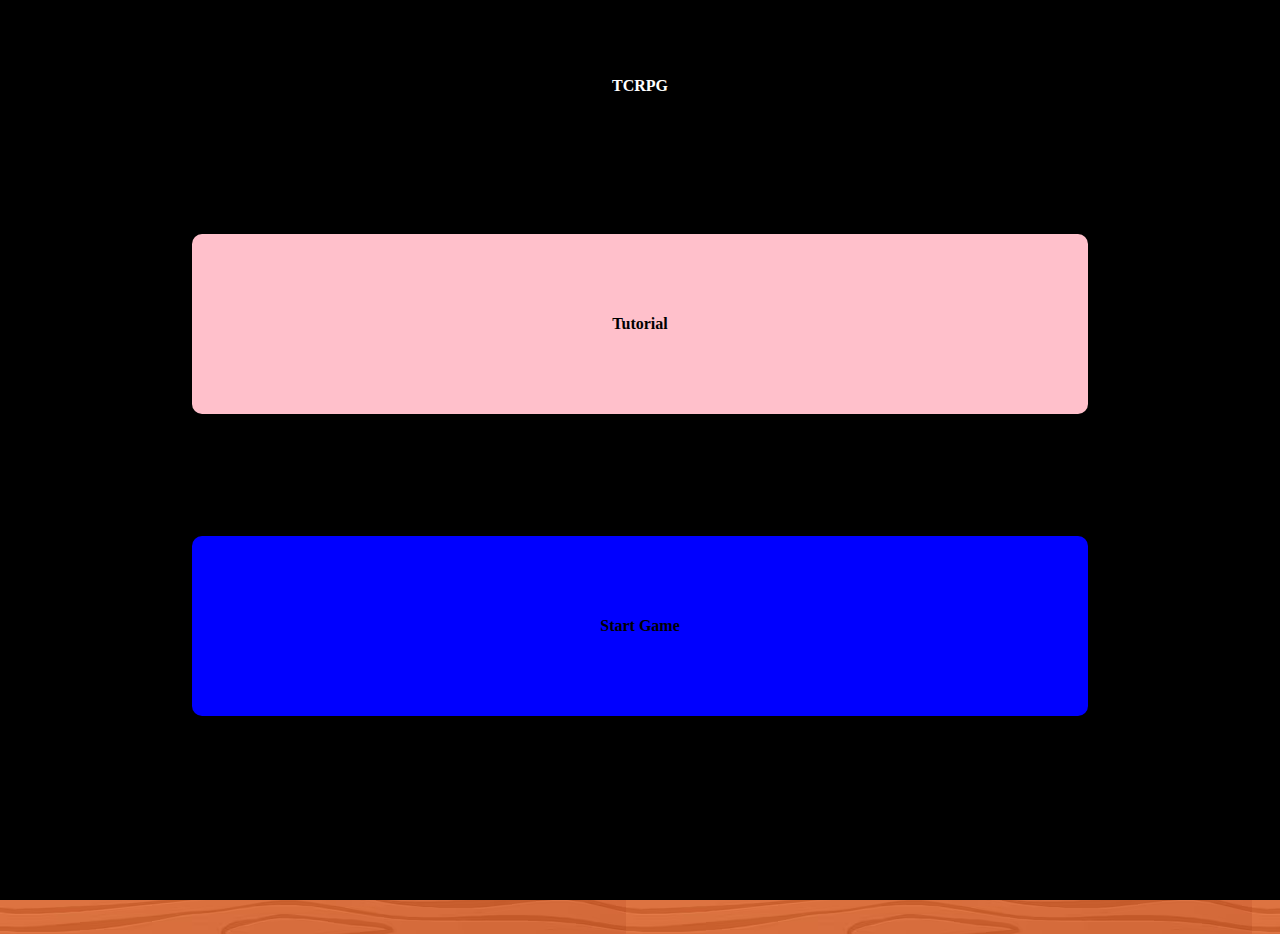
<file: index.html>
<!DOCTYPE html>
<html lang="en">
  <head>
    <meta charset="UTF-8" />
    <meta name="viewport" content="width=device-width, initial-scale=1.0" />
    <link rel="stylesheet" href="./layout.css" />
    <link rel="stylesheet" href="./units.css" />
    <link rel="stylesheet" href="./animation.css" />
    <title>TCRPG</title>
  </head>
  <body>
    <div id="start-screen" class="overlay">
      <p>TCRPG</p>
      <div id="tutorial" class="start-screen-btn">Tutorial</div>
      <div id="start-game" class="start-screen-btn">Start Game</div>
      <div></div>
    </div>
    <div id="next-level-overlay" class="overlay">
      <div id="card-reward" class="reward-btn">Get a random card.</div>
      <div id="level-reward" class="reward-btn">Upgrade a card.</div>
      <div id="stat-reward" class="reward-btn">
        Give your Hero +1/+1/+1 and heal him up.
      </div>
    </div>
    <div id="deck-overlay" class="overlay">
      <div id="deck-div"></div>
      <img
        id="deck-overlay-cancel"
        class="overlay-cancel"
        src="./assets/no.png"
      />
    </div>
    <div id="discard-overlay" class="overlay">
      <div id="discard-div"></div>
      <img
        id="discard-overlay-cancel"
        class="overlay-cancel"
        src="./assets/no.png"
      />
    </div>
    <div id="field-pannel">
      <div class="field">
        <div id="monster-container"></div>
        <div class="blocker-container" id="blocker-0"></div>
        <div class="blocker-container" id="blocker-1"></div>
        <div class="blocker-container" id="blocker-2"></div>
        <div class="blocker-container" id="blocker-3"></div>
        <div class="blocker-container" id="blocker-4"></div>
        <div id="hero-container"></div>
      </div>
      <div id="pannel">
        <p id="level-p">Level <span id="level-counter"></span></p>
        <p id="turn-p">
          Turn <span id="turn-counter"></span> :
          <span id="phase-id"></span> phase
        </p>
        <p id="phase-description"></p>
        <div id="deck-container">
          <div id="deck-btn">
            <span id="n-deck"></span><br />
            cards in deck
          </div>
          <div id="discard-btn">
            <span id="n-discard"></span><br />
            cards in grave
          </div>
        </div>
        <div id="button-container">
          <img id="input" class="btn cancel" src="./assets/cancel.svg" />
          <img id="input" class="btn skip" src="./assets/skip.svg" />
        </div>
      </div>
    </div>
    <div id="hand"></div>
    <div id="dialog-div"></div>
    <script src="./domref.js"></script>
    <script src="./card_baseclass.js"></script>
    <script src="./card_derivedclass.js"></script>
    <script src="./unit_baseclass.js"></script>
    <script src="./unit_derivedclass.js"></script>
    <script src="./effect.js"></script>
    <script src="./cards_db.js"></script>
    <script src="./deck.js"></script>
    <script src="./level.js"></script>
    <script src="./gameloop.js"></script>
    <script src="./tutorial.js"></script>
    <script src="./startscreen.js"></script>
  </body>
</html>
</file>
<file: layout.css>
body {
  background-image: url("./assets/backgroundPannel.png");
  height: 100svh;
  width: 100svw;
}
.overlay {
  position: absolute;
  top: 0px;
  left: 0px;
  width: 100%;
  height: 100%;
  background-color: rgba(131, 131, 131, 0.428);
  display: none;
  z-index: 60;
}

#start-screen {
  background-color: black;
  color: white;
  display: flex;
  flex-direction: column;
  justify-content: space-around;
  align-items: center;
  font-weight: bold;
}
.start-screen-btn {
  width: 70%;
  height: 20%;
  display: flex;
  align-items: center;
  justify-content: center;
  border-radius: 10px;
  color: black;
}
.start-screen-btn:hover {
  opacity: 0.8;
}
#start-game {
  background-color: blue;
}
#tutorial {
  background-color: pink;
}

#next-level-overlay {
  justify-content: space-around;
  align-items: center;
}

.reward-btn {
  width: 20%;
  height: 60%;
  background-color: aqua;
  border: 10px solid black;
  display: flex ;
  align-items: center;
  justify-content: center;
}
.reward-btn:hover{
  opacity: .8;
}

#deck-div,
#discard-div {
  display: flex;
  flex-wrap: wrap;
  width: 90%;
}
#deck-div .card,
#discard-div .card {
  width: 20%;
  height: 20%;
  margin: 2%;
}
.overlay-cancel {
  position: fixed;
  right: 2%;
  top: 0%;
  width: 10%;
}
.overlay-cancel:hover {
  opacity: 0.8;
}
#start-screen {
  background-color: black;
  color: white;
  display: flex;
  flex-direction: column;
  justify-content: space-around;
  align-items: center;
}
.start-screen-btn {
  width: 70%;
  height: 20%;
  display: flex;
  align-items: center;
  justify-content: center;
}
.start-screen-btn:hover {
  opacity: 0.8;
}
#start-game {
  background-color: blue;
}
#tutorial {
  background-color: pink;
}

#field-pannel {
  height: 80vh;
  width: 100%;
  display: flex;
}
.field {
  background-image: url("./assets/backgroundField.png");
  display: grid;
  grid-template-columns: repeat(12, 1fr);
  grid-template-rows: repeat(10, 1fr);
  grid-column-gap: 0px;
  grid-row-gap: 0px;
  width: 75%;
  border-radius: 2%;
}
#monster-container {
  grid-area: 1 / 1 / 4 / 13;
  display: flex;
  flex-direction: row;
  justify-content: center;
  align-items: first baseline;
  width: 100%;
}
.monster.unit {
  width: 18%;
}
#blocker-1 {
  grid-area: 5 / 3 / 7 / 5;
}
#blocker-0 {
  grid-area: 5 / 6 / 7 / 8;
}
#blocker-2 {
  grid-area: 5 / 9 / 7 / 11;
}
#blocker-3 {
  grid-area: 8 / 1 / 10 / 3;
}
#blocker-4 {
  grid-area: 8 / 11 / 10 / 13;
}
.blocker-container {
  display: flex;
  flex-direction: column;
  justify-content: flex-end;
  align-items: center;
}
#hero-container {
  grid-area: 8 / 5 / 11 / 9;
  display: flex;
  flex-direction: column;
  justify-content: flex-end;
  align-items: center;
}

#pannel {
  width: 25%;
  height: 100%;
  display: flex;
  flex-direction: column;
  justify-content: space-evenly;
  text-align: center;
  font-weight: bold;
}
#deck-container {
  width: 100%;
  height: 50%;
  display: flex;
  justify-content: space-around;
}
#deck-container div {
  width: 40%;
  display: flex;
  flex-direction: column;
  align-items: center;
  justify-content: center;
  color: antiquewhite;
  font-size: 200%;
  text-align: center;
}
#deck-btn {
  background-color: maroon;
}
#discard-btn {
  background-color: rgb(40, 153, 159);
}

#button-container {
  display: flex;
  height: 20%;
}
.btn {
  width: 50%;
}
.btn:hover {
  animation-name: Bounce;
  animation-iteration-count: infinite;
  animation-duration: 1s;
}

#hand {
  display: flex;
  flex-direction: row;
  justify-content: space-evenly;
  height: 20vh;
}

#tooltip {
  visibility: hidden;
  position: absolute;
  border: 3px solid black;
  border-radius: 10px;
  background-color: rgba(128, 128, 128, 0.64);
  z-index: 100;
  padding: 10px;
  font-weight: bold;
}

#dialog-div {
  display: none;
  flex-direction: row;
  justify-content: center;
  align-items: center;
  position: fixed;
  bottom: 0%;
  left: 0%;
  width: 100%;
  height: 10%;
  border: 10px solid green;
  background-color: rgba(172, 255, 47, 0.722);
  border-radius: 10px;
  font-size: 200%;
  text-align: center;
  text-justify: inter-word;
}
</file>
<file: units.css>
.card,
.unit {
  display: flex;
  flex-direction: column;
  justify-content: space-evenly;
  align-items: center;
  transition-property: transform translate;
  transition-duration: 0.5s;
  font-weight: bold;
  display: grid;
  grid-template-columns: 100%;
  grid-template-rows: repeat(8, 12.5%);
  grid-column-gap: 0px;
  grid-row-gap: 0px;
}
.card {
  height: 100%;
  width: 15%;
  border-radius: 20px;
  border: 10px solid brown;
  background-size: contain;
  background-repeat: no-repeat;
  background-position: center;
}
.CardLookup{
  width: 50%;
  height: 50%;
  position: fixed;
}
.CardLookup:hover{
  transform: scale(1.2);
}
.blocker.card {
  background-color: red;
  background-image: url("./assets/backgroundBlocker.png");
}
.soulspell.card {
  background-color: rgb(128, 164, 164);
  border-color: rgb(85, 143, 143);
  background-image: url("./assets/backgroundSoulspell.png");
}
.ritual.card {
  background-color: rgb(176, 63, 176);
  border-color: purple;
  background-image: url("./assets/backgroundRitual.png");
}
.unit,
.grave {
  height: 100%;
  width: 100%;
}
.grave{
  display: flex;
  align-items: center;
  justify-content: center;
}
.NameLevel {
  max-width: 100%;
  display: flex;
  justify-content: space-around;
  align-items: end;
  grid-area: 1 / 1 / 2 / 2;
}
.Name {
  margin: 0;
  pointer-events: none;
  height: 10%;
  font-size: 80%;
  text-justify: inter-word;
  text-align: center;
}
.Level {
  place-self: start;
  border: 1px solid black;
  width: 20%;
  text-align: center;
  border-radius: 100%;
  background-color: inherit;
  color: black;
}
.SpellDescription {
  font-size: 60%;
  text-justify: inter-word;
  text-align: center;
  grid-area: 3 / 1 / 9 / 2;
}
.IMG {
  height: 100%;
  object-fit: cover;
  pointer-events: none;
}
.divIMG {
  grid-area: 3 / 1 / 7 / 2;
  height: 100%;
  display: flex;
  justify-content: center;
}
.CardIMG > img {
  height: 100%;
}

.Stat {
  grid-area: 7 / 1 / 8 / 2;
}
.EffectIcons {
  grid-area: 8 / 1 / 9 / 2;
}
.Stat,
.EffectIcons {
  height: 100%;
  max-width: 100%;
  display: flex;
  align-items: center;
  justify-content: center;
  pointer-events: none;
}
.Icons {
  height: 100%;
  transition-property: transform;
  transition-duration: 500ms;
  pointer-events: auto;
}
.Icons:hover {
  transform: scale(1.5);
}
</file>
<file: animation.css>
.unit:hover {
  transform: scale(1.2);
  z-index: 99;
  /* animation: none; */
}
.card:hover {
  transform: scale(1.2);
  z-index: 99;
}

.validInput {
  animation-name: Blink;
  animation-duration: 3s;
  animation-iteration-count: infinite;
}
@keyframes Blink {
  from {
    filter: brightness(1);
  }
  50% {
    filter: brightness(1.2);
    transform: scale(1.2);
  }
  to {
    filter: brightness(1);
  }
}
@keyframes Bounce {
  25% {
    translate: 0% 5%;
  }
  75% {
    translate: 0% -5%;
  }
  to {
    translate: 0% 0%;
  }
}

.played {
  animation-name: Discard;
  animation-duration: 1s;
  animation-iteration-count: 1;
  pointer-events: none;
}

@keyframes Discard {
  to {
    translate: 0% -200%;
    opacity: 0;
  }
}

.select {
  translate: 0% -50%;
}

.damaged {
  animation-name: takeDamage;
  animation-duration: 200ms;
  animation-iteration-count: 4;
  pointer-events: none;
}

@keyframes takeDamage {
  25% {
    filter: grayscale(0.25);
    translate: -10%;
  }
  75% {
    translate: 10%;
    filter: grayscale(0.75);
  }
  to {
    translate: 0%;
    filter: grayscale(1);
  }
}
.healed {
  animation-name: takeHeal;
  animation-duration: 500ms;
  animation-iteration-count: 2;
  pointer-events: none;
}
@keyframes takeHeal {
  25% {
    transform: scale(0.9);
    filter: brightness(1.2);
  }
  50% {
    filter: brightness(1);
  }

  75% {
    transform: scale(1.1);
    filter: brightness(1.2);
  }
  to {
    transform: scale(1);
    filter: brightness(1);
  }
}

.monster.attacking {
  animation-name: waitMonsterAttack;
  animation-duration: 1.5s;
  animation-iteration-count: infinite;
  pointer-events: none;
}
@keyframes waitMonsterAttack {
  50% {
    transform: scale(1.5);
    translate: 0% 25%;
  }
}
.hero.attacking {
  animation-name: waitHeroAttack;
  animation-duration: 2s;
  animation-iteration-count: infinite;
  pointer-events: none;
}
@keyframes waitHeroAttack {
  50% {
    transform: scale(1.5);
    translate: 0% -25%;
  }
}

.death {
  animation-name: Death;
  animation-duration: 2s;
  animation-iteration-count: infinite;
}
@keyframes Death {
  to {
    transform: scale(0);
    filter: grayscale(1);
  }
}
</file>
